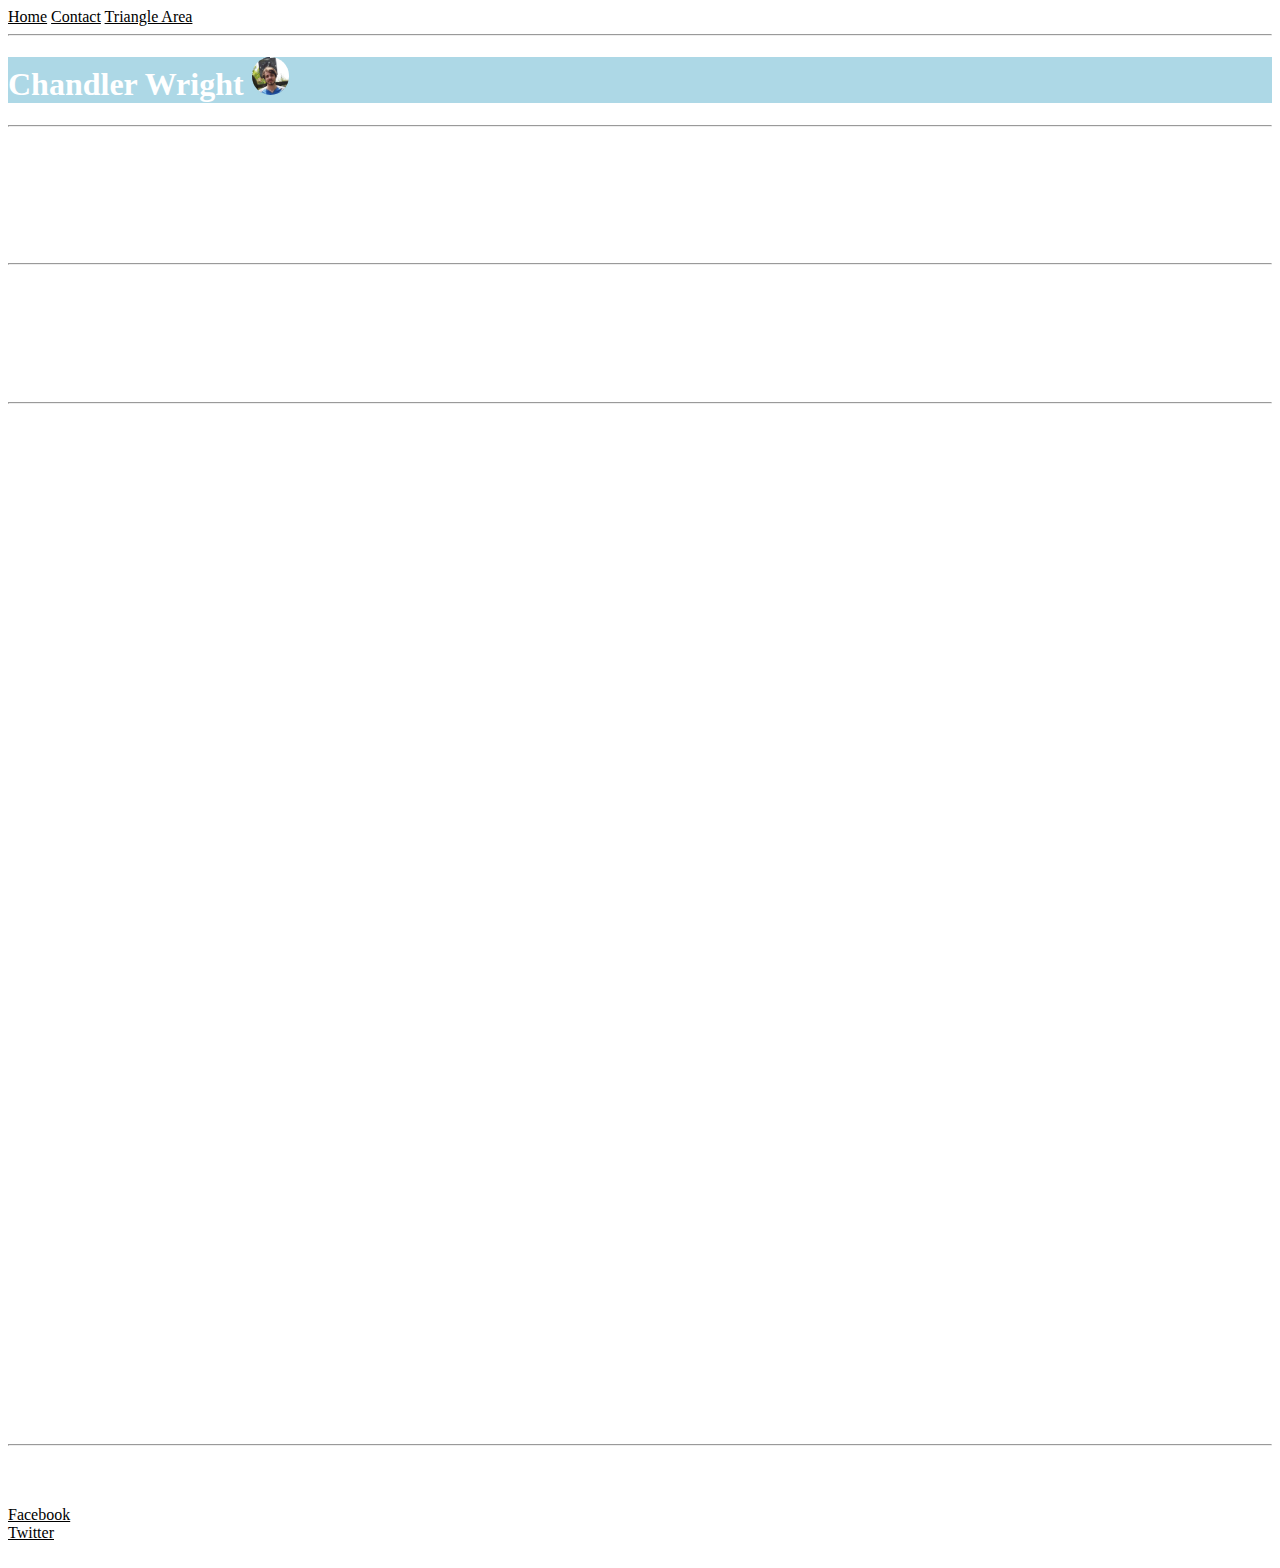
<file: index.html>
﻿<!DOCTYPE html>

<html lang="en" xmlns="http://www.w3.org/1999/xhtml">
  <head>
    <meta charset="utf-8">
    <meta name="viewport" content="width=device-width, initial-scale=1.0">
    <title>Home</title>
    <link href="style.css" rel="stylesheet"> 
  </head>
  <body>
    <nav>
      <a href="index.html">Home</a>
      <a href="contact.html">Contact</a>
      <a href="triArea.html">Triangle Area</a>
    </nav>
    <hr>
    <header>
      <h1>
        Chandler Wright
		<img src="profile.jpg"  alt="Profile Picture" class="img-circle" id="profile_picture" >
    </h1>
    </header>
    <article>
      <hr>
      <section>
        <h2>About Me</h2>
		<ol>
        <li>I am a Computer Science Major at Northwest Missouri State University</li>
        <li>I have an Associate's Degree in Game Development from Johnson County Community College</li>
        <li>In my free time I enjoy playing video games</li>
        </ol>
      </section>
      <hr>
      <section>
        <h2>Things I like to do!</h2>
        <p>
        <ol>
        <li>Play Video Games</li>
        <li>Visit Zoos</li>
        <li>Sleeping</li>
        </ol>
        </p>
      </section>      
      <hr>
      <section>
        <h2>Some of my favorite YouTube videos</h2>
        <p>
        <ul>
        <li><iframe width="560" height="315" src="https://www.youtube.com/embed/582gOjcA8DY" frameborder="0" allow="accelerometer; autoplay; clipboard-write; encrypted-media; gyroscope; picture-in-picture" allowfullscreen></iframe></li>
        <li><iframe width="560" height="315" src="https://www.youtube.com/embed/DvkY9-mLsgI" frameborder="0" allow="accelerometer; autoplay; clipboard-write; encrypted-media; gyroscope; picture-in-picture" allowfullscreen></iframe></li>
        <li><iframe width="560" height="315" src="https://www.youtube.com/embed/Tj8M3zWOeC8" frameborder="0" allow="accelerometer; autoplay; clipboard-write; encrypted-media; gyroscope; picture-in-picture" allowfullscreen></iframe></li> 
        </ul>
        </p>
      </section>      
      <hr>
    </article>
    <aside>
      <h3>Social Pages</h3>
      <a href="https://www.facebook.com/chandler.wright.50">Facebook</a>
      <br>
      <a href="https://twitter.com/Chan_Wright_">Twitter</a>
    </aside>
    <footer>
      Background image was taken by me on a ski trip in the 9th grade. 
    </footer>    
  </body>  
</html>
</file>
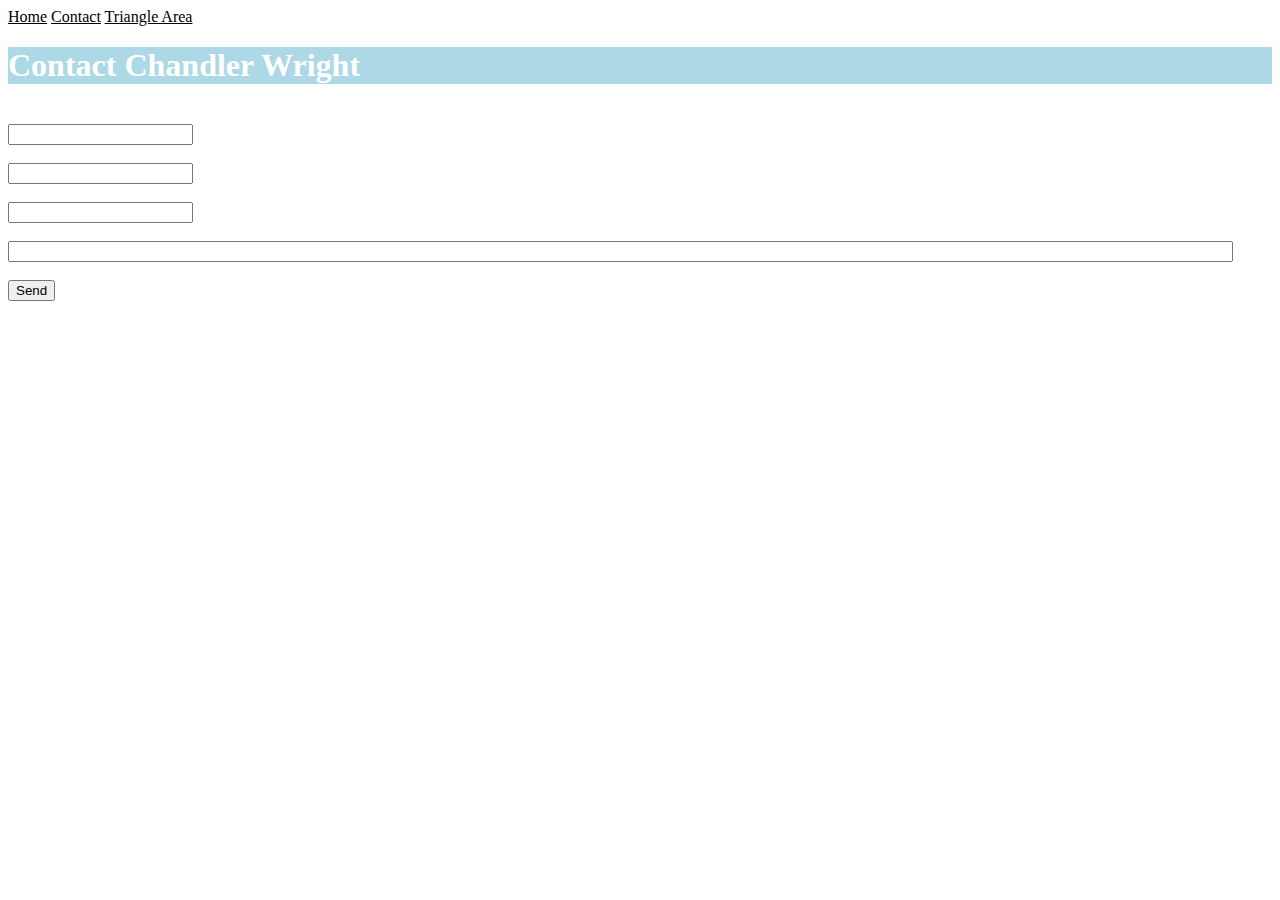
<file: contact.html>
﻿<!DOCTYPE html>

<html lang="en" xmlns="http://www.w3.org/1999/xhtml">
  <head>
    <meta charset="utf-8">
    <meta name="viewport" content="width=device-width, initial-scale=1.0">
    <title>Home</title>
    <link href="style.css" rel="stylesheet"> 
  </head>
  <body>
    <nav>
      <a href="index.html">Home</a>
      <a href="contact.html">Contact</a>
      <a href="triArea.html">Triangle Area</a>
    </nav>
    <header>
    <h1>Contact Chandler Wright</h1>
    </header>
    <form>
        <label for="firstName">First Name</label>
        <br>
        <input type="text" id="firstName" name="firstName">
        <br>
        <label for="lastName">Last Name</label>
        <br>
        <input type="text" id="lastName" name="lastName">
        <br>
        <label for="email">email</label>
        <br>
        <input type="text" id="email" name="email">
        <br>
        <label for="message">Message</label>
        <br>
        <input type="text" id="message" name="message" maxlength="300" size="150">
        <br>
        <br>
        <input type="submit" value="Send">
        <br>
        <br>
        <br>
    </form>
    <footer>
        Created by Chandler Wright
    </footer>
</body>
</html>
</file>
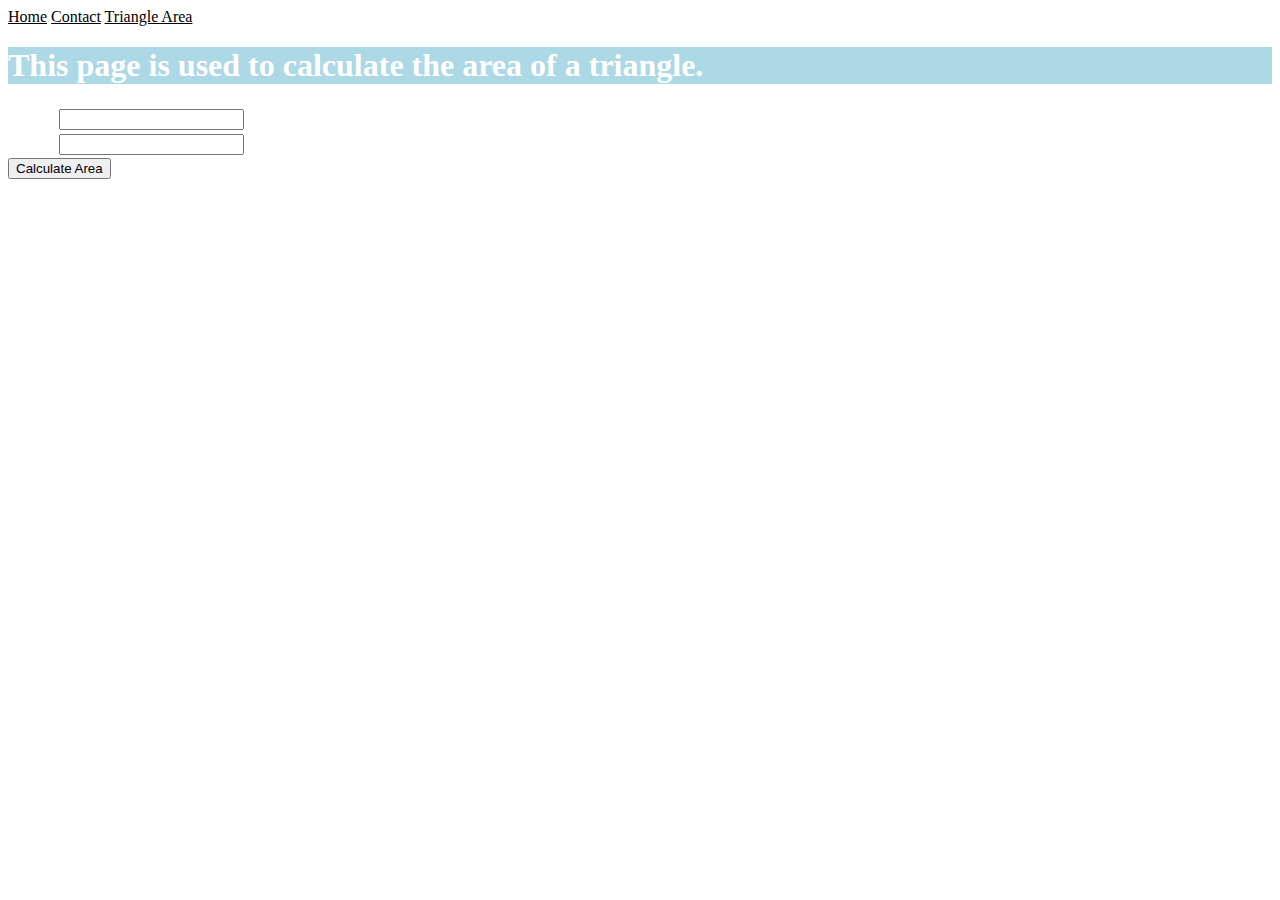
<file: triArea.html>
<!DOCTYPE html>

<html lang="en" xmlns="http://www.w3.org/1999/xhtml">
  <head>
    <meta charset="utf-8">
    <meta name="viewport" content="width=device-width, initial-scale=1.0">
    <title>Home</title>
    <link href="style.css" rel="stylesheet"> 
    <script src="triangleCalc.js"></script>
  </head>
  <body>
    <nav>
      <a href="index.html">Home</a>
      <a href="contact.html">Contact</a>
      <a href="triArea.html">Triangle Area</a>
    </nav>
    <header>
      <h1>
        This page is used to calculate the area of a triangle.
      </h1>
    </header>
    <table>
      <tr>
        <td>Base</td>
        <td>
          <input type="text" id = "baseText" name = "triBase" value = "" class = "inlong">
        </td>
      </tr>
      <tr>
        <td>Height</td>
        <td>
          <input type="text" id = "heightText" name = "triHeight" value = "" class = "inlong">
        </td>
      </tr>
    </table>
    <button onclick="calcTriArea();">
      Calculate Area
    </button>
    <h2>
      Area = 
      <span id = "answer">
      </span>
    </h2>
  </body>
</html>
</file>
<file: style.css>
header{
	background-color: lightblue;
}
body{
	color: white;
	background-image: url(https://raw.githubusercontent.com/chanWright/about-me/master/background.jpg);
	background-size: cover;
	background-repeat: no-repeat;
	background-position: center center;
}
nav{
	background-color: ;
}
a{
	color: black;
}
#profile_picture{
	align-self: center;
	width: 10mm;
	height: 10mm;
	border-radius: 50%;
}
}
h3{
background-color: lightblue;
}
</file>
